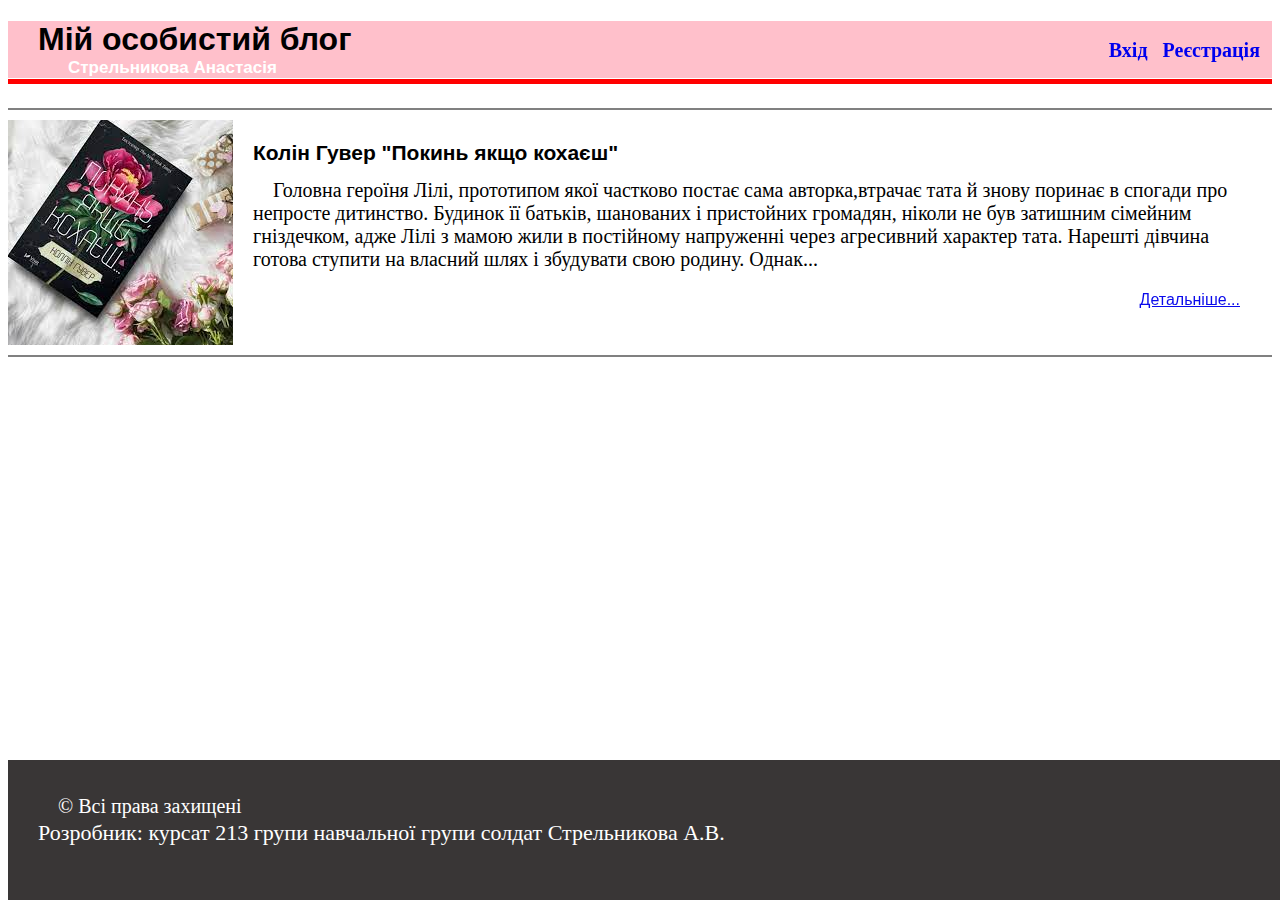
<file: index.html>
<!DOCTYPE html>
<html>

<head>
    <meta charset="UTF-8">
    <link rel="stylesheet" href="./style.css">
    <title>Мій особистий блог</title>
</head>

<body>

    <div class="cont-head">
        <header>
            <h1>Мій особистий блог</h1>
            <h2>Стрельникова Анастасія</h2>
            <nav>
                <a href="./login.html" style="text-decoration: none;">
                    <span>Вхід</span></a>

                <a href="#" style="text-decoration: none;">
                    <span>Реєстрація</span></a>
            </nav>

            <div class="red-line"></div>
        </header>
    </div>

    <div class="container">
        <div class="gray-line"></div>
        <img src="./imager/My fav book.jpg" alt=" My fav book">
        <div class="text">
            <h3 class="title">Колін Гувер "Покинь якщо кохаєш"</h3>
            <p>Головна героїня Лілі, прототипом якої частково постає сама авторка,втрачає тата й знову поринає в спогади
                про непросте дитинство. Будинок її батьків, шанованих і пристойних громадян, ніколи не був затишним
                сімейним гніздечком, адже Лілі з мамою жили в постійному напруженні через агресивний характер тата.
                Нарешті дівчина готова ступити на власний шлях і збудувати свою родину. Однак...</p>
            <a class="next" href="book.html.">Детальніше...</a>
        </div>
    </div>

    <footer>
        <p>&copy; Всі права захищені</p>
        <p>Розробник: курсат 213 групи навчальної групи солдат Стрельникова А.В.</p>
    </footer>

</body>

</html>
</file>
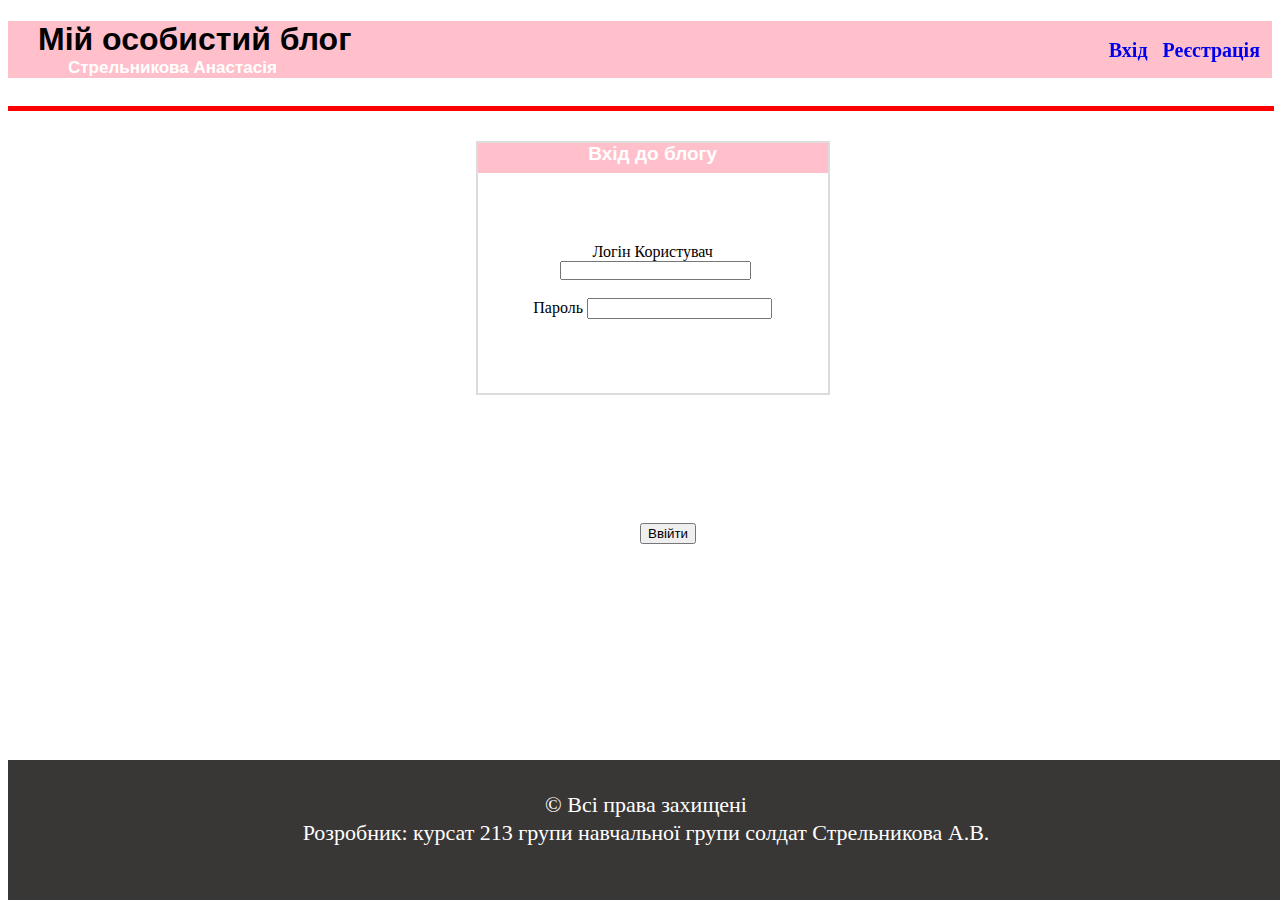
<file: login.html>
<!DOCTYPE html>
<html>

<head>
    <title>Вхід на сторінку</title>
    <link rel="stylesheet" href="./style-login.css">
</head>

<body>
    <div class="head-2">
        <header>
            <h1>Мій особистий блог</h1>
            <h2>Стрельникова Анастасія</h2>

            <nav>
                <a href="./login.html" style="text-decoration: none;">
                    <span>Вхід</span></a>
                <a href="#" style="text-decoration: none;">
                    <span>Реєстрація</span></a>
            </nav>

            <div class="read-line"></div>
        </header>
    </div>

    <footer>
        <p>&copy; Всі права захищені</p>
        <p>Розробник: курсат 213 групи навчальної групи солдат Стрельникова А.В.</p>
    </footer>

    <div class="login-in">
        <main>
            <h3>Вхід до блогу</h3>
            <label for="login">Логін</label>
            Користувач <input id="login" type="text"><br>
            <br>
            <label for="password"></label>
            Пароль <input id="password" type="password"><br>
            <br>
    </div>
    <div class="but">
        <button onclick="">Ввійти</button>
        </main>
    </div>
</body>

</html>
</file>
<file: style.css>
header {
    background-color: pink;
 }

 .cont-head {
    position: relative;
 }

 .red-line {
    margin-top: 1px;
    position: absolute;
    top: 100%;
    left: 0;
    width: 100%;
    height: 5px;
    background-color: red;
 }

 h1 {
    padding: 0 0 0 30px;
    height: 15px;
    font-family: Verdana, Geneva, Tahoma, sans-serif;
 }

 h2 {
    padding: 0 0 0 60px;
    color: white;
    font-family: Verdana, Geneva, Tahoma, sans-serif;
    font-size: 17px;
 }

 .container {
    position: relative;
    margin-top: 50px;
    display: flex;
    /*перетворює контейнер на гнучкий */
    border-top: 2px solid gray;
    border-bottom: 2px solid gray;
    padding: 10px 0;
    margin: 30px 0;
 }

 img {
    max-width: 50%;
    margin-right: 20px;
 }

 .text {
    flex: 1;
    text-align: left;
 }

 .title {
    font-family: Verdana, Geneva, Tahoma, sans-serif;
    font-size: 21px;
    height: 17px;
 }

 p:first-of-type {
    margin-right: 10px;
    margin-top: 5px;
    text-indent: 20px;
    font-size: 20px;
 }

 .next {
    font-family: Verdana, Geneva, Tahoma, sans-serif;
    font-weight: 100;
    color: rgb(10, 10, 235);
    position: fixed;
    right: 40px;

 }

 nav {
    word-spacing: 10px;
    font-weight: bold;
    font-size: 20px;
    position: fixed;
    top: 39px;
    right: 20px;
 }

 footer {
    background-color: rgb(57, 54, 54);
    color: white;
    padding: 30px;
    
    bottom: 0;
    position: absolute;
    width: 95%;
    height: 80px;
 }

 footer p {
    margin: 2px 0;
    font-size: 22px;
 }

 body {
    overflow-x: hidden;
 }
</file>
<file: style-login.css>
header {
   background-color: pink;
}

head-2 {
   position: relative;
}

h1 {
   padding: 0 0 0 30px;
   height: 15px;
   font-family: Verdana, Geneva, Tahoma, sans-serif;
}

h2 {
   padding: 0 0 0 60px;
   color: white;
   font-family: Verdana, Geneva, Tahoma, sans-serif;
   font-size: 17px;


}

nav {
   word-spacing: 10px;
   /*простір між словами у тексті*/
   font-weight: bold;
   font-size: 20px;
   position: fixed;
   top: 39px;
   right: 20px;
}

.read-line {
   position: absolute;
   top: 11.8%;
   left: 0, 5%;
   right: 0, 2%;
   width: 98.9%;
   height: 5px;
   background-color: red;
}

footer {
   background-color: rgb(57, 54, 54);
   color: white;
   padding: 30px;
   text-align: center;
   bottom: 0;
   position: absolute;
   width: 95%;
   height: 80px;
}

footer p {
   margin: 2px 0;
   font-size: 22px;
}

body {
   overflow-x: hidden;
}

.login-in {
   border: solid 2px gainsboro;
   width: 350px;
   height: 250px;
   text-align: center;
   margin: 5% 37% 10% 37%;
}

h3 {
   background-color: pink;
   color: white;
   margin-top: 0;
   margin-bottom: 20%;
   height: 30px;
   font-size: 19px;
   font-family: Verdana, Geneva, Tahoma, sans-serif;
}

#login {
   padding: 0 5px 0 5px;
   margin-right: 15px;
   margin-left: 20px;
} 

#passsword {
   padding: 0 20px 0 0px;
   margin-right: 10px;
   margin-left: 20px;
}


button {
   margin: 2px 0% 10% 50%;
   text-align: center;
}
</file>
